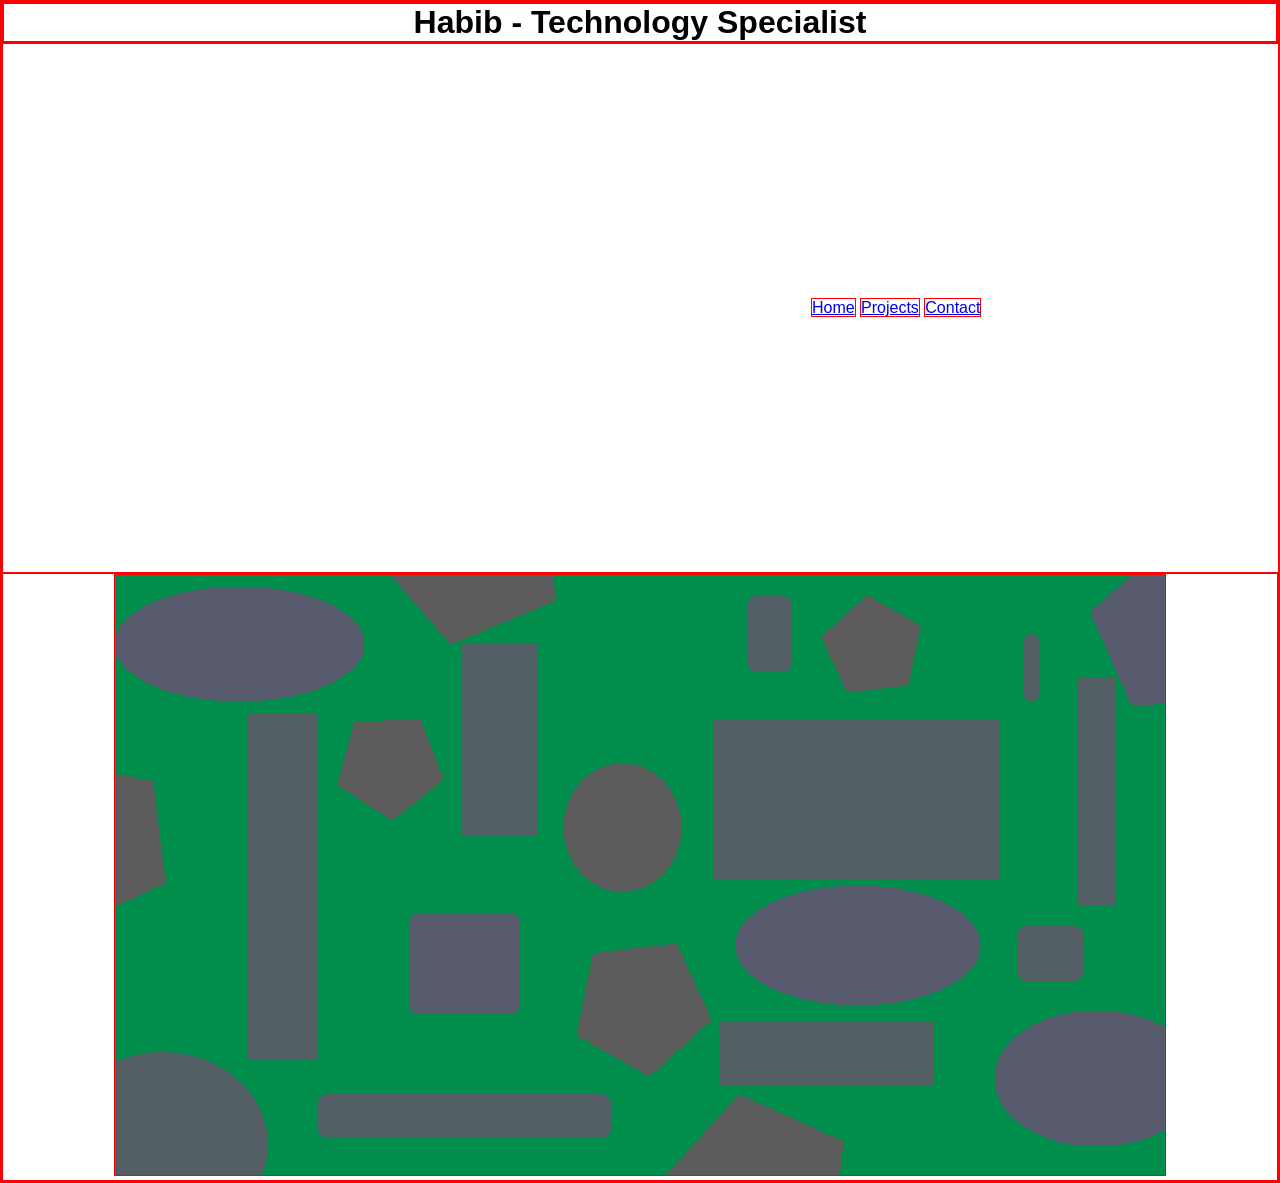
<file: index.html>
<!DOCTYPE html>

<html lang="en">
		
  	<head>
    		<meta charset="UTF-8">
    		<meta name="viewport" content="width=device-width, initial-scale=1.0">
    		<meta http-equiv="X-UA-Compatible" content="ie=edge">
    		<title>Portfolio</title>
    		<link rel="stylesheet" href="style.css">
  	</head>
	
  	<body>
		
		<center><h1> Habib - Technology Specialist </h1></center>
		
    		<div class="navbox">	
      			<a class="nav" href="./index.html">Home</a>
       			<a class="nav" href="./projects.html">Projects</a>
       			<a class="nav" href="./contact.html">Contact</a>
    		</div>
		
   		<div class="centerpiece">	
			<img src="images/Motherboard.png" alt="shapes">
    		</div>
  	</body>
	
</html>
</file>
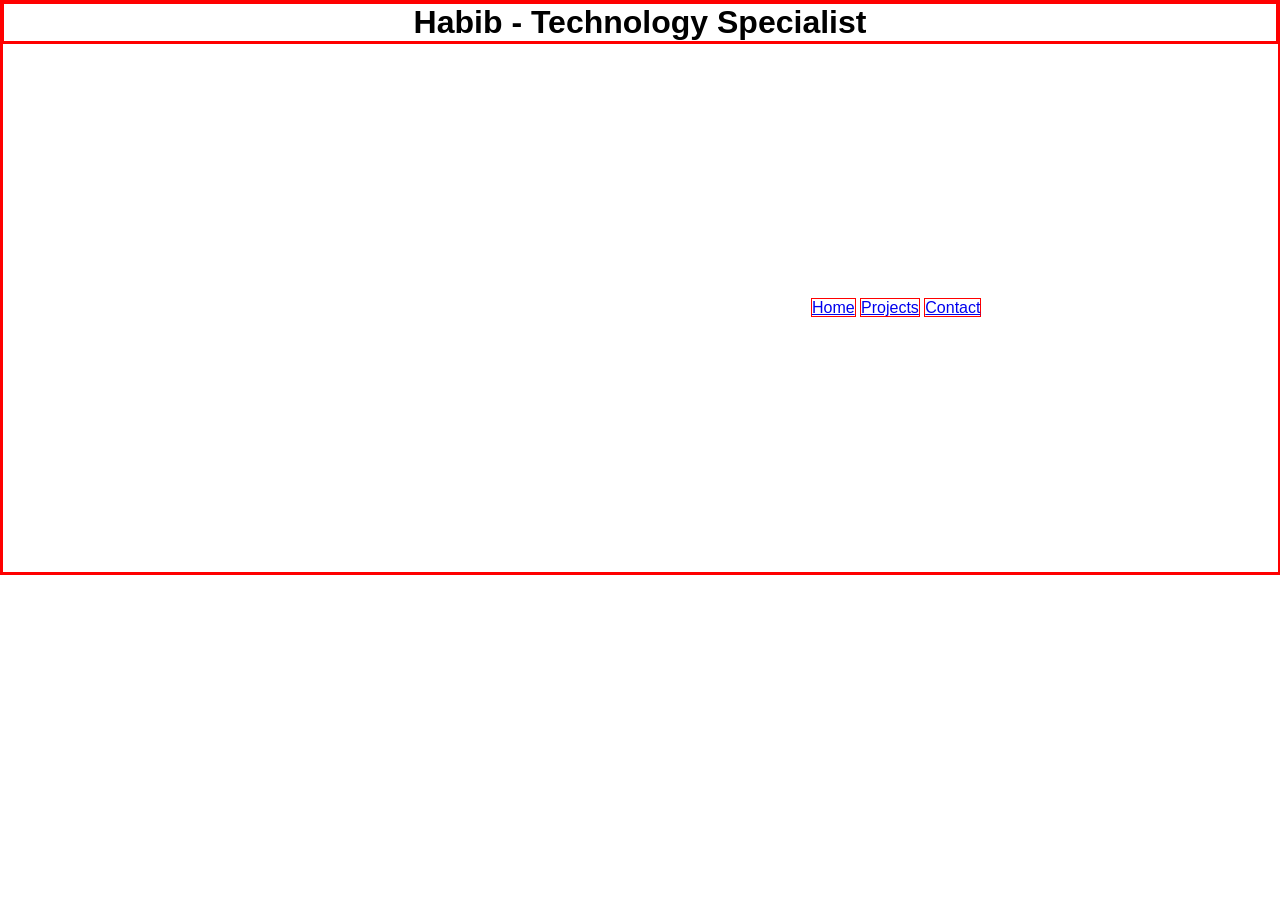
<file: contact.html>
<!DOCTYPE html>

<html lang="en">
		
  	<head>
    		<meta charset="UTF-8">
    		<meta name="viewport" content="width=device-width, initial-scale=1.0">
    		<meta http-equiv="X-UA-Compatible" content="ie=edge">
    		<title>Portfolio</title>
    		<link rel="stylesheet" href="style.css">
  	</head>
	
  	<body>
		
		<center><h1> Habib - Technology Specialist </h1></center>
		
    		<div class="navbox">	
      			<a class="nav" href="./index.html">Home</a>
       			<a class="nav" href="./projects.html">Projects</a>
       			<a class="nav" href="./contact.html">Contact</a>
    		</div>
		
  	</body>
	
</html>
</file>
<file: style.css>
* {
   font-family: Arial;
   border: 1px solid red;
   margin: 0%;
} 

.navbox {
   display: block;
   text-align: center;
   height: 10%;
   width: 100%;
   padding: 20%; 
   
}

.centerpiece {
   display: block;
   text-align: center;
   /*height: 50%;
   width: 100%;
   padding: 10%; */
}
</file>
